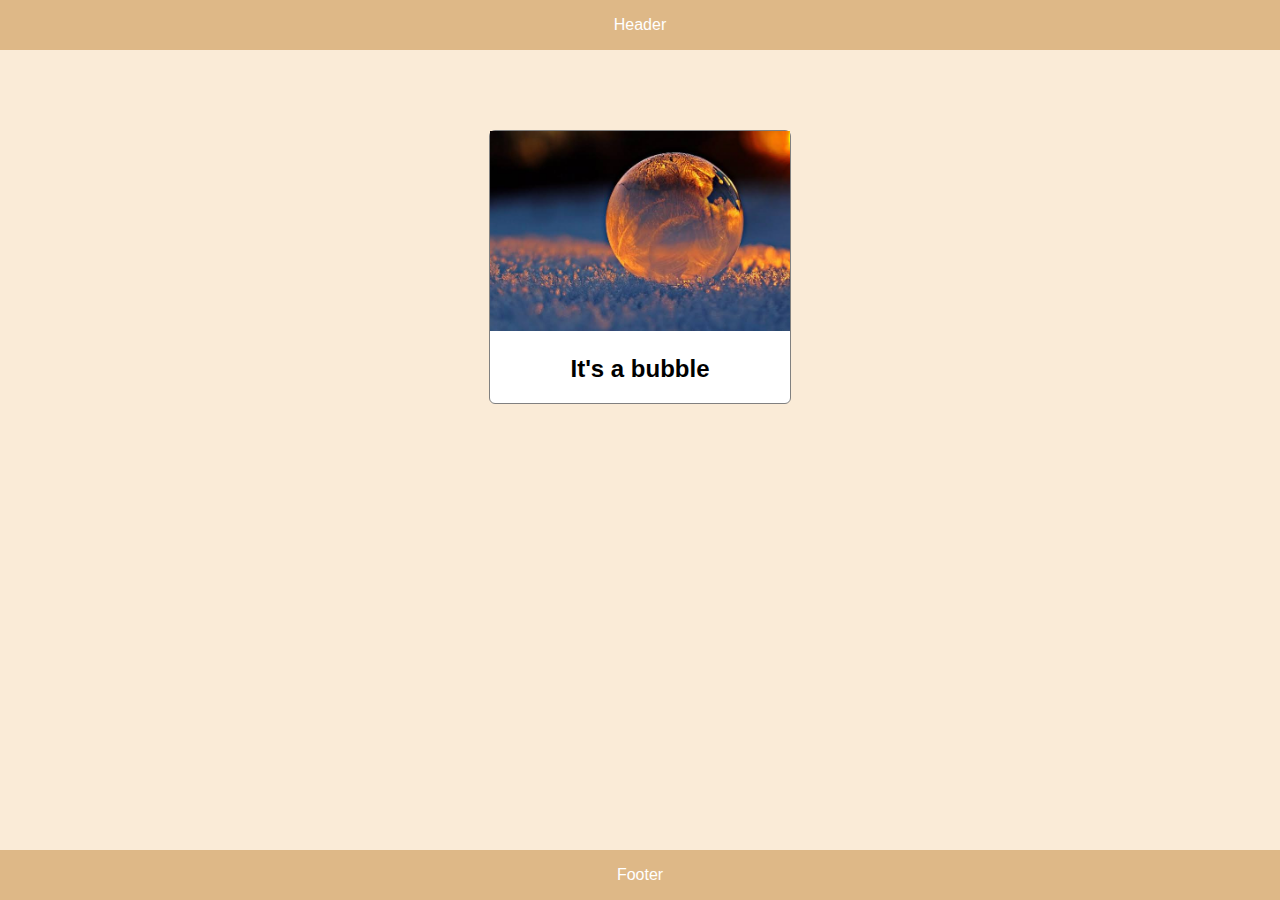
<file: index.html>
<!DOCTYPE html>

<html></html>
    <head>
        <link rel="stylesheet" href="style.css">
    </head>

    <body>
        <div id="header"> Header</div>
        <div id="profile-container">
        <img id="profile-image" src="img/gelembung.jfif" alt="profile image" />
        <h2 id="profile-name">It's a bubble</h2>
        
        </div>
        <div id="footer">Footer</div>
    </body>
</html>
</file>
<file: style.css>
body {
    width: 100%;
    height: 100%;
    margin: 0px;
    padding: 0px;
    background-color: antiquewhite;
    font-family: Arial, Helvetica, sans-serif;
}

#profile-container{
    max-width: 300px;
    margin: 80px auto;
    background-color: white;
    border: 1px solid grey;
    border-radius: 6px;

}

#profile-image{
    width: 100%;
    height: auto;
}

#profile-name{
    text-align: center;
}

#header{
    width: 100%;
    height: 50px;
    line-height: 50px;
    background-color: burlywood;
    text-align: center;
    color: white;

}

#footer{
    width: 100%;
   height: 50px;
   position: absolute;
   bottom: 0;
   line-height: 50px;
   background-color: burlywood;
   text-align: center;
   color: white;

}
</file>
